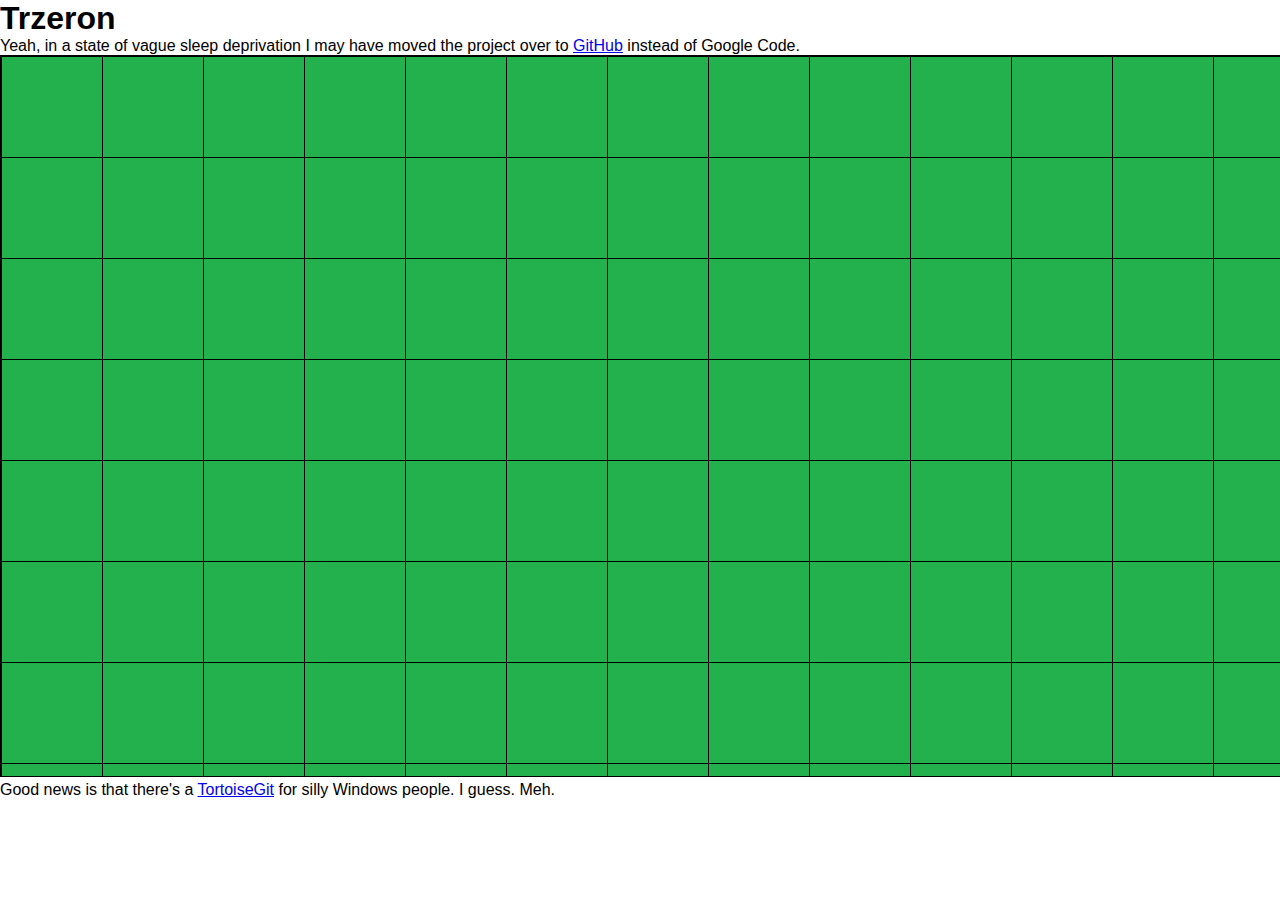
<file: index.html>
<!DOCTYPE html>
<html lang="en">

<head>
    <meta charset="utf-8" />
    <title>Gone To GitHub</title>
    <script src="jquery.js"></script>
    <link rel="stylesheet" href="style.css" />
</head>

<body>
<script>



var canvas;
var ctx;

//Current size of each tile default is 100
var TileSize;
var Grid = new Array();
var Corner_X;
var Corner_Y;
var CurMouse_X;
var CurMouse_Y;
var Dragging;


var img_formatted = new Image();
img_formatted.src = 'images/grid/data_formatted.png';
img_formatted.onload = DrawAll;

var img_raw = new Image();
img_raw.src = 'images/grid/data_raw.png';
img_raw.onload = DrawAll;

function GetImageForType(Type)
{
	if(Type == 'Formatted')
	{
		return img_formatted;
	}
	if(Type == 'Raw')
	{
		return img_raw;
	}
}

function GridItem(Type)
{
	this.Type = Type;
	this.Image = GetImageForType(Type);
}

function Zoom(Amount)
{
	Amount *= 60;
	var NumX = IntegerDivide(1280,TileSize);
	Amount = IntegerDivide(Amount,NumX);
	TileSize += Amount;

	if(TileSize < 10)
	{
		Amount += 10 - TileSize;
		TileSize = 10;
	}
		
	if(TileSize > 600)
	{
		Amount += 600 - TileSize;
		TileSize = 600;
	}

	var DistX = CurMouse_X + Corner_X;
	DistX = IntegerDivide(DistX,TileSize);
	Corner_X += DistX * Amount;

	var DistY = CurMouse_Y + Corner_Y;
	DistY = IntegerDivide(DistY,TileSize);
	Corner_Y += DistY * Amount;
}

function Pan(AmountX,AmountY)
{
	Corner_X += AmountX;
	Corner_Y += AmountY;
	DrawAll();
}

function FillGrid()
{
	var NumX = (1280/TileSize) + 2;
	var NumY = (720 / TileSize) + 2;
	var FirstX = IntegerDivide(Corner_X,TileSize) - 1;
	var FirstY = IntegerDivide(Corner_Y,TileSize) - 1;
	//TODO: use actual stuff
	for(i=0;i<NumY;i++)
	{
		Grid[i]=new Array();
		for(j=0;j<NumX;j++)
		{
			if((FirstX + j)<0 ^ (FirstY + i)< 0)
				Grid[i][j] = new GridItem('Raw');
			else
				Grid[i][j] = new GridItem('Formatted');
		}
	}
}
			

function DrawGrid()
{
	ctx.fillStyle = "black";
	ctx.fillRect(0,0,1280,720);

	var NumX = (1280/TileSize) + 2;
	var NumY = (720 / TileSize) + 2;

	var OffsetX = -1 * (TileSize + Corner_X % TileSize);
	var OffsetY = -1 * (TileSize + Corner_Y % TileSize);

	for(i=0;i<NumY;i++)
	{
		for(j=0;j<NumX;j++)
		{

			ctx.drawImage(Grid[i][j].Image,OffsetX + j + j * 				TileSize,OffsetY + i + i * 								TileSize,TileSize,TileSize);
		}
	}
}

function DrawAll()
{
	FillGrid();
	DrawGrid();
}

function MouseWheel(e)
{
	e = e ? e : window.event;
	var wheelData = e.detail ? e.detail * -1 : e.wheelDelta;

	Zoom(wheelData);
	DrawAll();
	return cancelEvent();
}
function hookEvent(element, eventName, callback)
{
  	if(typeof(element) == "string")
    		element = document.getElementById(element);
  	if(element == null)
    		return;
  	if(element.addEventListener)
  	{
    		if(eventName == 'mousewheel')
      	element.addEventListener('DOMMouseScroll', callback, 			false);  
    		element.addEventListener(eventName, callback, false);
  	}
  	else if(element.attachEvent)
    		element.attachEvent("on" + eventName, callback);
}

function unhookEvent(element, eventName, callback)
{
	if(typeof(element) == "string")
		element = document.getElementById(element);	
	if(element == null)
		return;
  	if(element.removeEventListener)
  	{
   		if(eventName == 'mousewheel')
      	element.removeEventListener('DOMMouseScroll', 				callback, false);  
    		element.removeEventListener(eventName, callback, 				false);
  	}
  	else if(element.detachEvent)
    		element.detachEvent("on" + eventName, callback);
}

function cancelEvent(e)
{
  	e = e ? e : window.event;
  	if(e.stopPropagation)
    		e.stopPropagation();
  	if(e.preventDefault)
    		e.preventDefault();
  	e.cancelBubble = true;
  	e.cancel = true;
  	e.returnValue = false;
  	return false;
}

function IntegerDivide(Num,Den)
{
	Num -= Num%Den;
	return Num/Den;
}

$(document).ready(function() 
{
	//set it true on mousedown
	$("#can").mousedown(function()
	{
		Dragging = true;
	});

	//reset it on mouseup
	$("#can").mouseup(function()
	{
		Dragging=false;
	});

	$("#can").mousemove(function(e)
	{ 
		var x = this.offsetLeft;
		var y = this.offsetTop;
		var element = this.offsetParent;

		while (element !== null) 
		{
			x = parseInt (x) + parseInt (element.offsetLeft);
			y = parseInt (y) + parseInt (element.offsetTop);
			element = element.offsetParent;
		}
		
		

		
		var CurX = event.clientX - x;
		var CurY = event.clientY - y;

		if(Dragging)
		{
			Pan(CurMouse_X - CurX, CurMouse_Y - CurY);
		}

		CurMouse_X = CurX;
		CurMouse_Y = CurY;
	});
	

		

	/* Initialization code. */
	TileSize = 100;
	Corner_X = 0;
	Corner_Y = 0;
	Dragging = false;
	canvas = document.getElementById("can");
	ctx = canvas.getContext("2d");
	hookEvent("can", 'mousewheel', MouseWheel);

	FillGrid();
	DrawGrid();
	
});

</script>
    <header>
        <h1>Trzeron</h1>
    </header>

    <section>
    <p>
      Yeah, in a state of vague sleep deprivation I may have moved the
      project over to <a href="http://www.github.com">GitHub</a> instead
      of Google Code.
    </p>
    
<canvas id="can" width="1280" height="720" style="background-color:black;"> </canvas> 
    <p>
      Good news is that there's a <a href="http://code.google.com/p/tortoisegit/downloads/detail?name=Tortoisegit-1.6.5.0-64bit.msi">TortoiseGit</a> for
      silly Windows people. I guess. Meh.
    </p>
<!--
<canvas id="can" width="1280" height="720" > </canvas> 
<div id="clr"> 
<div style="background-color:black;"></div> 
<div style="background-color:red;"></div> 
<div style="background-color:green;"> </div> 
<div style="background-color:orange;"> </div>
<a href="#" id="clear" >Clear</a> 
<a id="save" href="#">Save</a> 
<a id="eraser" href="#">Eraser</a> 
<span id="result" ></span> 
        
    </section>
    -->
</body>

</html>
</file>
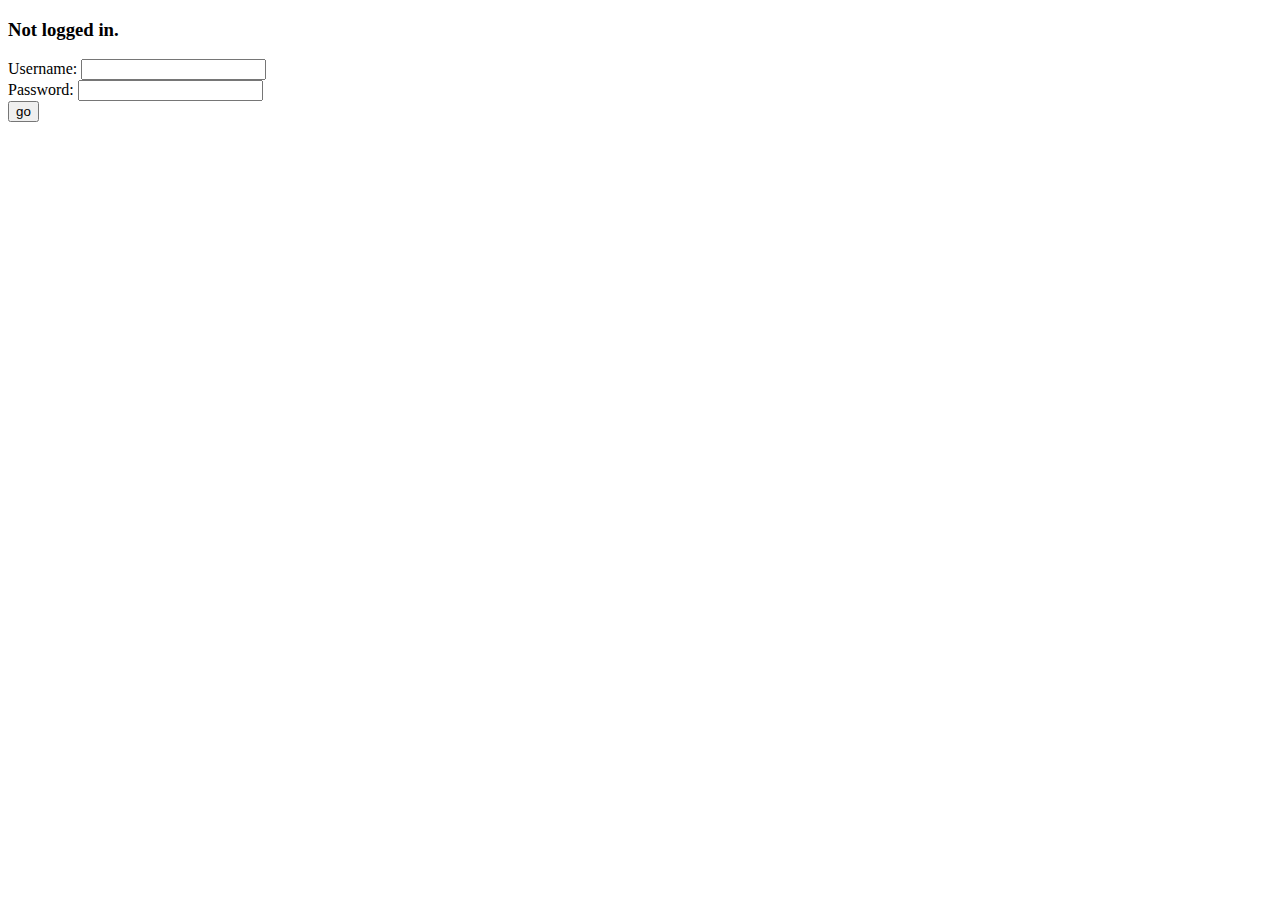
<file: test.html>
<!DOCTYPE html>
<html>
<head>
  <style>img{ height: 100px; float: left; }</style>
  <script src="jquery.js"></script>
  <script src="client.js"></script>
  <script>
    function login_form() {
       var username = $('#username').val();
       var password = $('#password').val();
       login(username, password, function(valid) {
           if(valid) { $('#status').html('Logged in.'); }
       });
    }
  </script>
</head>
<body>
<h3 id="status"> Not logged in. </h3>
<form action="">
Username: <input id="username" /> <br/>
Password: <input type="password" id="password" /> <br/>
<input type="button" onclick="login_form()" value="go"/>
</form>
</body>
</html>
</file>
<file: style.css>
*{
    margin:0;
    -webkit-user-select: none;
    font-family: Georgia, sans-serif;
}
canvas{
    cursor: pointer;
    border:black solid 1px;
 }
#clr div{
    cursor:pointer;
    cursor:hand;
    width:20px;
    height:20px;
    float:left;
}
</file>
